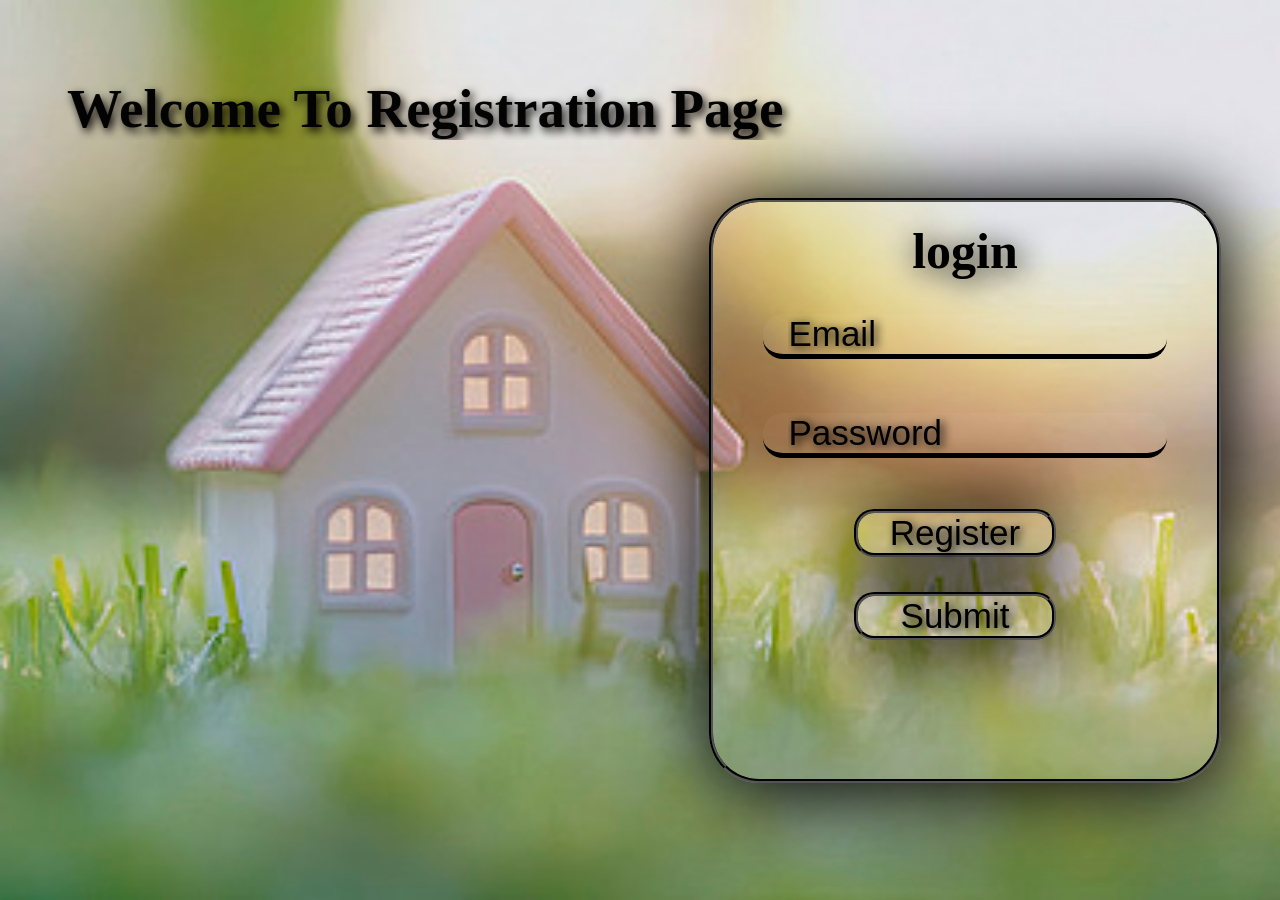
<file: index.html>
<!DOCTYPE html>
<html lang="en">
<head>
    <meta charset="UTF-8">
    <meta name="viewport" content="width=device-width, initial-scale=1.0">
    <link rel="stylesheet" href="index.css">
    <title> Login Page </title>
</head>


<body>

    <div class="main">

        <marquee behavior="alternate" direction="right"> Welcome To Registration Page</marquee>
        <br>

        <div class="f">

            <form action="Home.html">

                <h1> login </h1>
                <br><br><br>
                
                <input id="Email" type="email" name="email" placeholder="Email" required>
                <br><br><br><br>
                
                <input id="Password" type="password" name="password" placeholder="Password" required>
                <br><br><br>

                <button formaction="registration.html"> Register </button>
                <button formaction="Home.html"> Submit </button>

            </form>

        </div>

    </div>
    
</body>
</html>
</file>
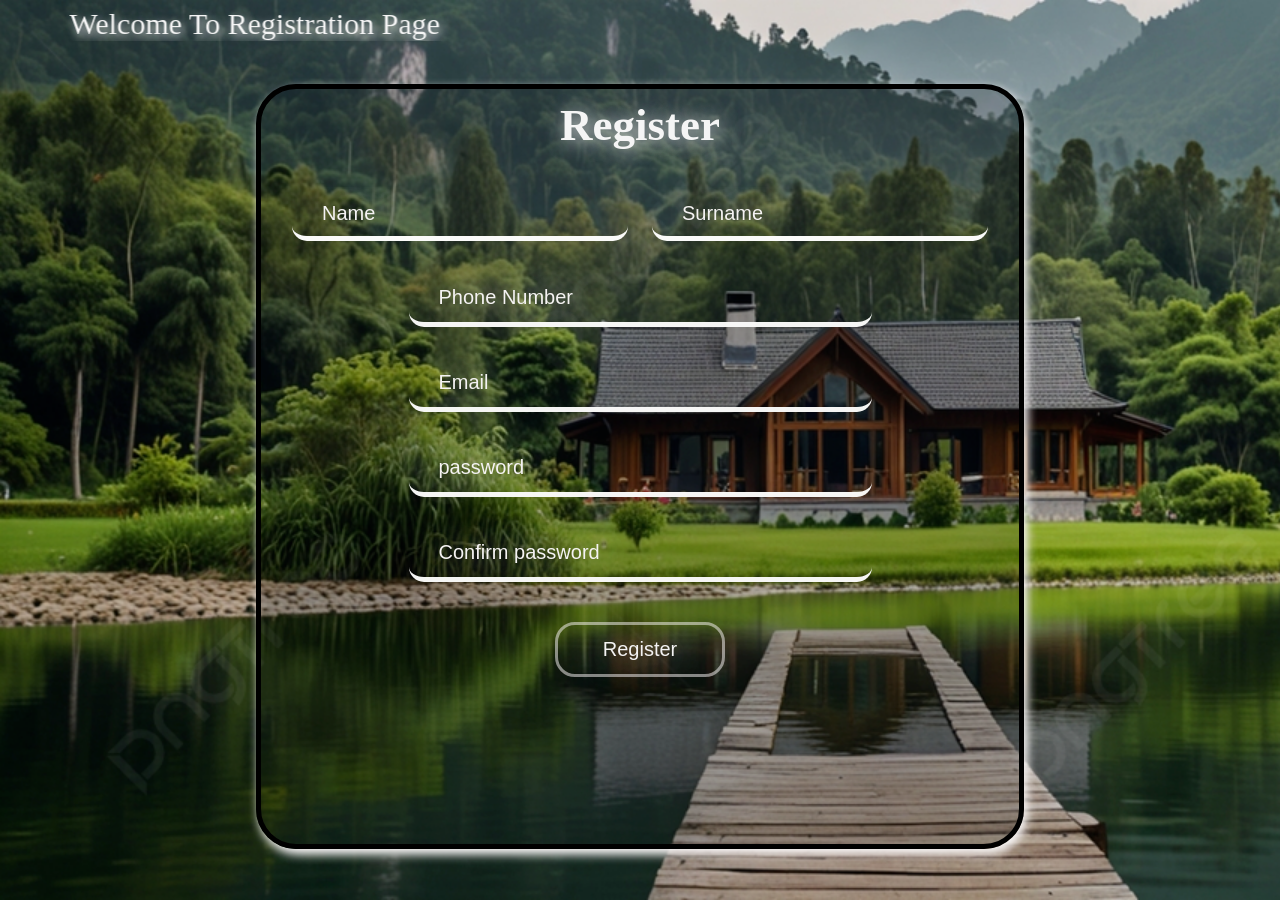
<file: registration.html>
<!DOCTYPE html>
<html lang="en">
<head>
    <meta charset="UTF-8">
    <meta name="viewport" content="width=h1, initial-scale=1.0">
    <link rel="stylesheet" href="registration.css">
    <title> Registration </title>
</head>
<body>

    <div class="main">

        <marquee behavior="alternate" direction="right"> Welcome To Registration Page </marquee>
        <br>

        <div class="container">

            <h1> Register </h1>
            <br><br>

            <form action="index.html">

                <input type="text" placeholder="Name" name="name" class="in1" required >
                <input type="text" placeholder="Surname" name="surname" class="in1" required>
                <br><br>
                
                <input type="tel" placeholder="Phone Number" name="phon.No" class="in2" required>
                <br><br>

                <input type="email" placeholder="Email" class="in2" required>
                <br><br>

                <input type="password" placeholder="password" name="password" class="in2" required>
                <br><br>

                <input type="password" placeholder="Confirm password" class="in2" name="Confirm password" required>
                <br><br><br><br>

                <button type="submit"> Register </button>

            </form>

        </div>

    </div>
    
</body>
</html>
</file>
<file: index.css>
/* *{
    margin: 0px;
    padding: 0px;
    box-sizing: border-box;
}

.main{
    width: 100%;
    height: 100vh;
    background-image: url(Assets/Images/im1.jpg);
    background-size: cover;
    display: flex;
    flex-direction: column;
    justify-content: center;
    align-items: center;
}


marquee{
    color: rgb(3, 3, 3);
    font-size: 55px;
    text-shadow: 3px 4px 10px rgb(6, 0, 0);
    position: relative;
    top: -40px;

    animation-name: marquee;
    animation-duration: 4s;
    animation-delay: 0.10s;
    animation-timing-function: linear;
    animation-iteration-count: infinite;
}

@keyframes marquee {

    0%{
        transform: translate(2px,18px);
    }
    25%{
        transform: translate(12px,8px);
    }
    50%{
        transform: translate(2px,18px);
    }
    75%{
        transform: translate(12px,8px);
    }
    100%{
       transform: translate(2px,18px);
    }
}

.f{
    width: 550px;
    height: 450px;
    position: relative;
    right: -300px;
    top: 30px; 
    text-align: center;
    border: 4px groove black;
    box-shadow: 3px 4px 80px 5px black;
    border-radius: 50px;
}

h1{
    position: relative;
    text-align: center;
    top: 20px;
    font-size: 50px;
    color: black;
    text-shadow: 4px 3px 30px black;

    animation-name: h1;
    animation-delay: 0.03ms;
    animation-duration: 7s;
    animation-timing-function: ease-in-out;
    animation-iteration-count: infinite;
}

@keyframes h1 {

    from{
        transform: rotateY(0deg);
    }
    to{
        transform: rotateY(360deg);
    }
    
}

#Email,#Password{
    width: 400px;
    height: 50px;
    border: none;
    border-bottom: 5px solid black;
    background-color: rgba(255, 255, 255, 0.048);
    border-radius: 20px;
    font-size: 25px;
    color: black;
    text-shadow: 3px 2px 20px black;
}

input{
    padding-left: 20px;
    color: black;
    text-shadow: 3px 2px 10px black; 
}

#Email:hover{
   transform: scale(1.05,1.05);
}

#Password:hover{
   transform: scale(1.05,1.05);
}

::placeholder{
    position: relative;
    left: 20px;
    color: black;
    text-shadow: 3px 2px 10px black;
}

button{
    width: 130px;
    height: 45px;
    font-size: 25px;
    text-shadow: 3px 2px 10px black;
    border-radius: 20px;
    background-color: rgba(245, 245, 245, 0.089);
    margin: 0px 50px 0px 30px;
    border: 4px groove black;
    box-shadow: 3px 4px 80px 5px black;
  
    animation-name: button;
    animation-delay: 0.50s;
    animation-duration: 3s;
    animation-timing-function: ease;
    animation-iteration-count: infinite;
}

@keyframes button {

    from{
        transform: scale(1.01,1.01);
        opacity: 0.80;
        box-shadow: 5px 3px 5px black;
    }
    to{
        transform: scale(1.05,1.05);
        opacity: 1;
        box-shadow: 2px 3px 30px black;
    }
    
} */




*{
    margin: 0px;
    padding: 0px;
    box-sizing: border-box;
}

.main{
    width: 100%;
    height: 100vh;
    background-image: url(Assets/Images/im1.jpg);
    background-size: cover;
    display: flex;
    flex-direction: column;
    justify-content: center;
    align-items: center;
}


marquee{
    color: rgb(3, 3, 3);
    font-size: 22px;
    font-weight: bolder;
    text-shadow: 3px 4px 10px rgb(6, 0, 0);
    position: relative;
    top: -40px;

    animation-name: marquee;
    animation-duration: 4s;
    animation-delay: 0.10s;
    animation-timing-function: linear;
    animation-iteration-count: infinite;
}

@keyframes marquee {

    0%{
        transform: translate(2px,18px);
    }
    25%{
        transform: translate(12px,8px);
    }
    50%{
        transform: translate(2px,18px);
    }
    75%{
        transform: translate(12px,8px);
    }
    100%{
       transform: translate(2px,18px);
    }
}

.f{
    width: 90%;
    height: 60%;
    text-align: center;
    border: 4px groove black;
    box-shadow: 3px 4px 80px 5px black;
    border-radius: 50px;
}

h1{
    position: relative;
    text-align: center;
    top: 20px;
    font-size: 30px;
    color: black;
    text-shadow: 4px 3px 30px black;

    animation-name: h1;
    animation-delay: 0.03ms;
    animation-duration: 7s;
    animation-timing-function: ease-in-out;
    animation-iteration-count: infinite;
}

@keyframes h1 {

    from{
        transform: rotateY(0deg);
    }
    to{
        transform: rotateY(360deg);
    }
    
}

#Email,#Password{
    width: 80%;
    height: 50%;
    border: none;
    border-bottom: 5px solid black;
    background-color: rgba(255, 255, 255, 0.048);
    border-radius: 20px;
    font-size: 25px;
    color: black;
    text-shadow: 3px 2px 20px black;
}

input{
    padding-left: 20px;
    color: black;
    text-shadow: 3px 2px 10px black; 
}

#Email:hover{
   transform: scale(1.05,1.05);
}

#Password:hover{
   transform: scale(1.05,1.05);
}

::placeholder{
    position: relative;
    left: 5px;
    color: black;
    text-shadow: 3px 2px 10px black;
}

button{
    width: 40%;
    height: 60%;
    font-size: 25px;
    text-shadow: 3px 2px 10px black;
    border-radius: 20px;
    background-color: rgba(245, 245, 245, 0.089);
    margin: 0px 50px 20px 30px;
    border: 4px groove black;
    box-shadow: 3px 4px 80px 5px black;
  
    animation-name: button;
    animation-delay: 0.50s;
    animation-duration: 3s;
    animation-timing-function: ease;
    animation-iteration-count: infinite;
}

@keyframes button {

    from{
        transform: scale(1.01,1.01);
        opacity: 0.80;
        box-shadow: 5px 3px 5px black;
    }
    to{
        transform: scale(1.05,1.05);
        opacity: 1;
        box-shadow: 2px 3px 30px black;
    }
    
}




 @media (min-width: 768px) {

.main{
      
    background-size: cover;
    display: flex;
    justify-content: center;
    align-items: center;
} 

marquee{   
    font-size: 40px;
}

.f{
   width: 80%;
   height: 50%;
   position: relative;
   top: 20px;
   right: 15px;
}

h1{
    font-size: 50px; 
}

#Email,#Password{
    font-size: 35px;   
}


button{
    font-size: 35px;
    margin: 15px 50px 20px 30px;
} 
  
}

 
 @media (min-width: 1024px) {

.main{
    background-size: cover;
    display: flex;
    justify-content: center;
    align-items: center;
} 

marquee{   
    font-size: 55px;
}

.f{
   width: 40%;
   height: 65%;
   position: relative;
   top: 0px;
   right: -325px;
}

h1{
    font-size: 50px; 
}

#Email,#Password{
    font-size: 35px;   
}


button{
    font-size: 35px;
    margin: 15px 50px 20px 30px;
} 
  
}
</file>
<file: registration.css>
/* *{
    padding: 0px;
    margin: 0px;
    box-sizing: border-box;
}

.main{
    width: 100%;
    height: 100vh;
    background-image: url(Assets/Images/r1.jpg);
    background-size: cover;

    display: flex;
    flex-direction: column;
    justify-content: center;
    align-items: center;
}

.container{
    width: 450px;
    height: 600px;
    border: 5px solid black ;
    border-radius: 40px;
    text-align: center;
    background-color: rgba(1, 7, 12, 0.18);
    box-shadow: 3px 5px 10px 1px rgb(247, 245, 245);
}

marquee{
    position: relative;
    top: -15px;
    color: whitesmoke;
    font-size: 50px;
    text-shadow: 3px 4px 10px whitesmoke;

    animation-name: marquee;
    animation-duration: 3s;
    animation-delay: 0.10s;
    animation-timing-function: ease-in-out;
    animation-iteration-count: infinite;
}

@keyframes marquee {

    0%{
        transform: translate(2px,18px);
    }
    25%{
        transform: translate(12px,8px);
    }
    50%{
        transform: translate(2px,18px);
    }
    75%{
        transform: translate(12px,8px);
    }
    100%{
       transform: translate(2px,18px);
    }
}

h1{
    text-align: center;
    font-size: 45px;
    color: whitesmoke;
    text-shadow: 3px 2px 20px whitesmoke;
    position: relative;
    top: 10px;

    animation-name: h1;
    animation-delay: 0.01ms;
    animation-duration: 7s;
    animation-timing-function: ease-in-out;
    animation-iteration-count: infinite;
}


@keyframes h1 {

    from{
        transform: rotateY(0deg);
    }
    to{
        transform: rotateY(360deg);
    }
    
}

.in1{
    width: 200px;
    height: 40px;
    border-radius: 15px;
    margin: 7px;
    border: none;
    border-bottom: 5px solid rgb(250, 250, 249);
}

.in1:hover{
    transform: scale(1.05,1.05);
}

input{
    width: 350px;
    height: 40px;
    color: whitesmoke;
    text-shadow: 3px 2px 40px rgb(250, 248, 248);
    font-size: 25px;
    padding: 20px;
    border-radius: 15px;
    background-color: rgba(245, 245, 245, 0);
    border: none;
    border-bottom: 5px solid rgba(250, 250, 249, 0.975);
}

.in2:hover{
    transform: scale(1.05,1.05);
    background-color: rgba(4, 70, 70, 0.272);
}

::placeholder{
    color: rgb(245, 243, 243);
    font-size: 20px;
    text-shadow: 3px 2px 40px rgb(250, 248, 248);
    padding: 20px;
}

button{
    width: 170px;
    height: 55px;
    border-radius: 20px;
    font-size: 30px;
    background-color: rgba(245, 245, 245, 0);
    color: rgb(244, 243, 243);
    text-shadow: 3px 4px 40px rgb(250, 248, 248);
    border: 3px solid rgba(245, 242, 242, 0.527) ;
    position: relative;
    bottom: 15px;

    transition-duration: 2s;
    transition-delay: 3s;

    animation-name: button;
    animation-duration: 3s;
    animation-timing-function: ease-in-out;
    animation-iteration-count: infinite;
}

@keyframes button {

    from{
        color: whitesmoke;
        transform: scale(1,1.05);
    }
    to{
        color: whitesmoke;
        text-shadow: 3px 4px 10px rgb(250, 248, 248);
        transform: scale(1.05,1.10);
        box-shadow: 3px 2px 20px 5px black;
        border-color: rgba(0, 0, 0, 0.025);
    }
    
} */









*{
    padding: 0px;
    margin: 0px;
    box-sizing: border-box;
}

.main{
    width: 100%;
    height: 100vh;
    background-image: url(Assets/Images/r1.jpg);
    background-size: cover;

    display: flex;
    flex-direction: column;
    justify-content: center;
    align-items: center;
}

.container{
    position: relative;
    top: -10px;
    width: 80%;
    height: 80%;
    border: 5px solid black ;
    border-radius: 40px;
    text-align: center;
    background-color: rgba(1, 7, 12, 0.18);
    box-shadow: 3px 5px 10px 1px rgb(247, 245, 245);
}

marquee{
    position: relative;
    top: -35px;
    color: whitesmoke;
    font-size: 20px;
    text-shadow: 3px 4px 10px whitesmoke;

    animation-name: marquee;
    animation-duration: 3s;
    animation-delay: 0.10s;
    animation-timing-function: ease-in-out;
    animation-iteration-count: infinite;
}

@keyframes marquee {

    0%{
        transform: translate(2px,18px);
    }
    25%{
        transform: translate(12px,8px);
    }
    50%{
        transform: translate(2px,18px);
    }
    75%{
        transform: translate(12px,8px);
    }
    100%{
       transform: translate(2px,18px);
    }
}

h1{
    text-align: center;
    font-size: 30px;
    color: whitesmoke;
    text-shadow: 3px 2px 20px whitesmoke;
    position: relative;
    top: 10px;

    animation-name: h1;
    animation-delay: 0.01ms;
    animation-duration: 7s;
    animation-timing-function: ease-in-out;
    animation-iteration-count: infinite;
}


@keyframes h1 {

    from{
        transform: rotateY(0deg);
    }
    to{
        transform: rotateY(360deg);
    }
    
}

.in1{
    border-radius: 15px;
    margin: 7px;
    border: none;
    border-bottom: 5px solid rgb(250, 250, 249);
}

.in1:hover{
    transform: scale(1.05,1.05);
}

input{
    color: whitesmoke;
    text-shadow: 3px 2px 40px rgb(250, 248, 248);
    font-size: 15px;
    padding: 10px;
    border-radius: 15px;
    background-color: rgba(245, 245, 245, 0);
    border: none;
    border-bottom: 5px solid rgba(250, 250, 249, 0.975);
}

.in2:hover{
    transform: scale(1.05,1.05);
    background-color: rgba(4, 70, 70, 0.272);
}

::placeholder{
    color: rgb(245, 243, 243);
    font-size: 20px;
    text-shadow: 3px 2px 40px rgb(250, 248, 248);
    padding: 20px;
}

button{
    width: 130px;
    height: 40px;
    border-radius: 20px;
    font-size: 25px;
    background-color: rgba(245, 245, 245, 0);
    color: rgb(244, 243, 243);
    text-shadow: 3px 4px 40px rgb(250, 248, 248);
    border: 3px solid rgba(245, 242, 242, 0.527) ;
    position: relative;
    bottom: 15px;

    transition-duration: 2s;
    transition-delay: 3s;

    animation-name: button;
    animation-duration: 3s;
    animation-timing-function: ease-in-out;
    animation-iteration-count: infinite;
}

@keyframes button {

    from{
        color: whitesmoke;
        transform: scale(1,1.05);
    }
    to{
        color: whitesmoke;
        text-shadow: 3px 4px 10px rgb(250, 248, 248);
        transform: scale(1.05,1.10);
        box-shadow: 3px 2px 20px 5px black;
        border-color: rgba(0, 0, 0, 0.025);
    }
    
}


@media (min-width: 768px) {

.container{
    position: relative;
    top: 10px;
    width: 70%;
    height: 75%;
}

marquee{
    position: relative;
    top: -55px;
    font-size: 40px;
}

h1{
    font-size: 50px;
}

.in1{
    margin: 10px;
}

input{
    font-size: 35px;
    margin: 5px;
}

button{
    width: 170px;
    height: 55px;
    font-size: 30px;
}
}



@media (min-width: 1280px) {

.container{
    position: relative;
    top: -10px;
    width: 60%;
    height: 85%;
}

marquee{
    position: relative;
    top: -35px;
    font-size: 30px;
}

h1{
    font-size: 45px;
}

.in1{
    margin: 10px;
    margin-bottom: 2px;
}

.in2{
    margin-top: 5px;
    margin: 1px;
    font-size: 35px;
}

input{
    font-size: 25px;   
}

button{
    /* width: 170px;
    height: 55px; */
    font-size: 20px;
}
}
</file>
